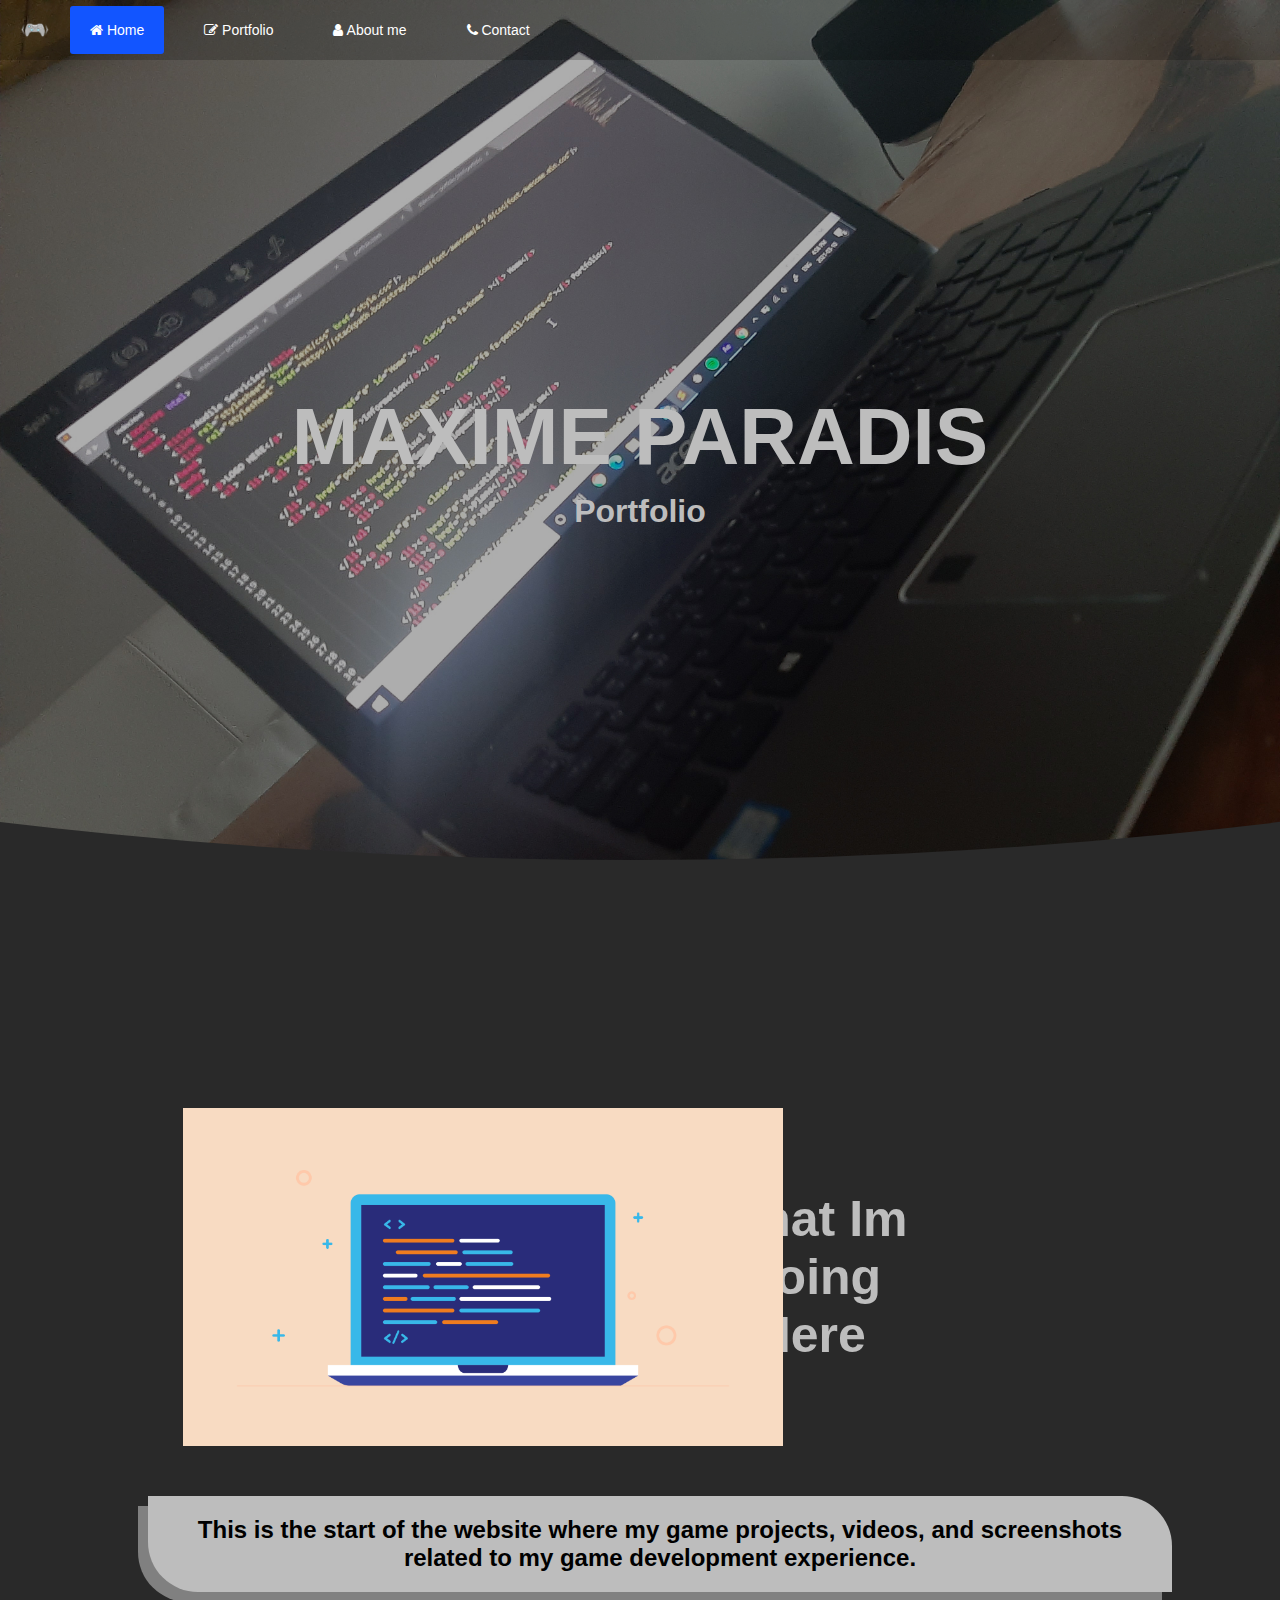
<file: index.html>
<html lang="en">
    <head>
        <meta charset="UTF-8">
        <meta name="Maxime Paradis Porfolio" content="width=device-width, initial-scale=1.0">
        <link rel="stylesheet" type="text/css" href="style.css"/>
        <link rel="stylesheet" href="https://stackpath.bootstrapcdn.com/font-awesome/4.7.0/css/font-awesome.min.css"/>
        <title>Maxime Paradis Porfolio</title>
    </head>
    <body>
        <nav id="nav">
            <a href="index.html">
            <img class = "Logo" src="portfolioImg/Logo.png"></a>
            <ul>
                <li><a href="index.html"  class="active" id="Home"><i class="fa fa-home" ></i> Home</a>
                    <ul>
                        <li><a href="#">Information</a></li>
                    </ul>
                </li>
                <li><a href="Portfolio/portfolio.html"><i class="fa fa-pencil-square-o"></i> Portfolio</a>
                    <ul>
                        <li><a href="#">Unreal Engine</a></li>
                        <li><a href="#">Unity</a></li>
                        <li><a herf="#">Ubisoft Next</a></li>
                    </ul>
                </li>
                <li><a href="aboutMe/aboutMe.html"><i class="fa fa-user"></i> About me</a>
                    <ul>
                        <li><a href="#">Education</a></li>
                        <li><a href="#">Experiance</a></li>
                    </ul>
                </li>
                <li><a href="contact/contact.html"><i class="fa fa-phone"></i> Contact</a>
                    <ul>
                        <li><a href="#">Contact info</a></li>
                        <li><a href="#">LinkedIn</a></li>
                        <li><a href="#">GitHub</a></li>
                    </ul>
                </li>
            </ul>
        </nav>
        <section>
                <div class="content">
                    <h1 class = "title"><strong>Maxime Paradis</strong></h1>
                    <h2>Portfolio</h2>
                </div>
        </section>
        <div class="grid">
            <div class="box">
                <div class="stuff">
                    <div class="img">
                        <img src="indexImg/ProgrammingIllustration.png">
                    </div>
                </div>
            </div>
            <div class="box">
                <div class="stuff">
                    <h3 class = "rightText">What Im Doing Here</h3>
                </div>
            </div>
            <div class="box">
                <div class="stuff">
                    <p class="text-block">This is the start of the website where my game projects, videos, and screenshots related to my game development experience.</p>          
                </div>
            </div>
        </div>
    </body>
</html>
</file>
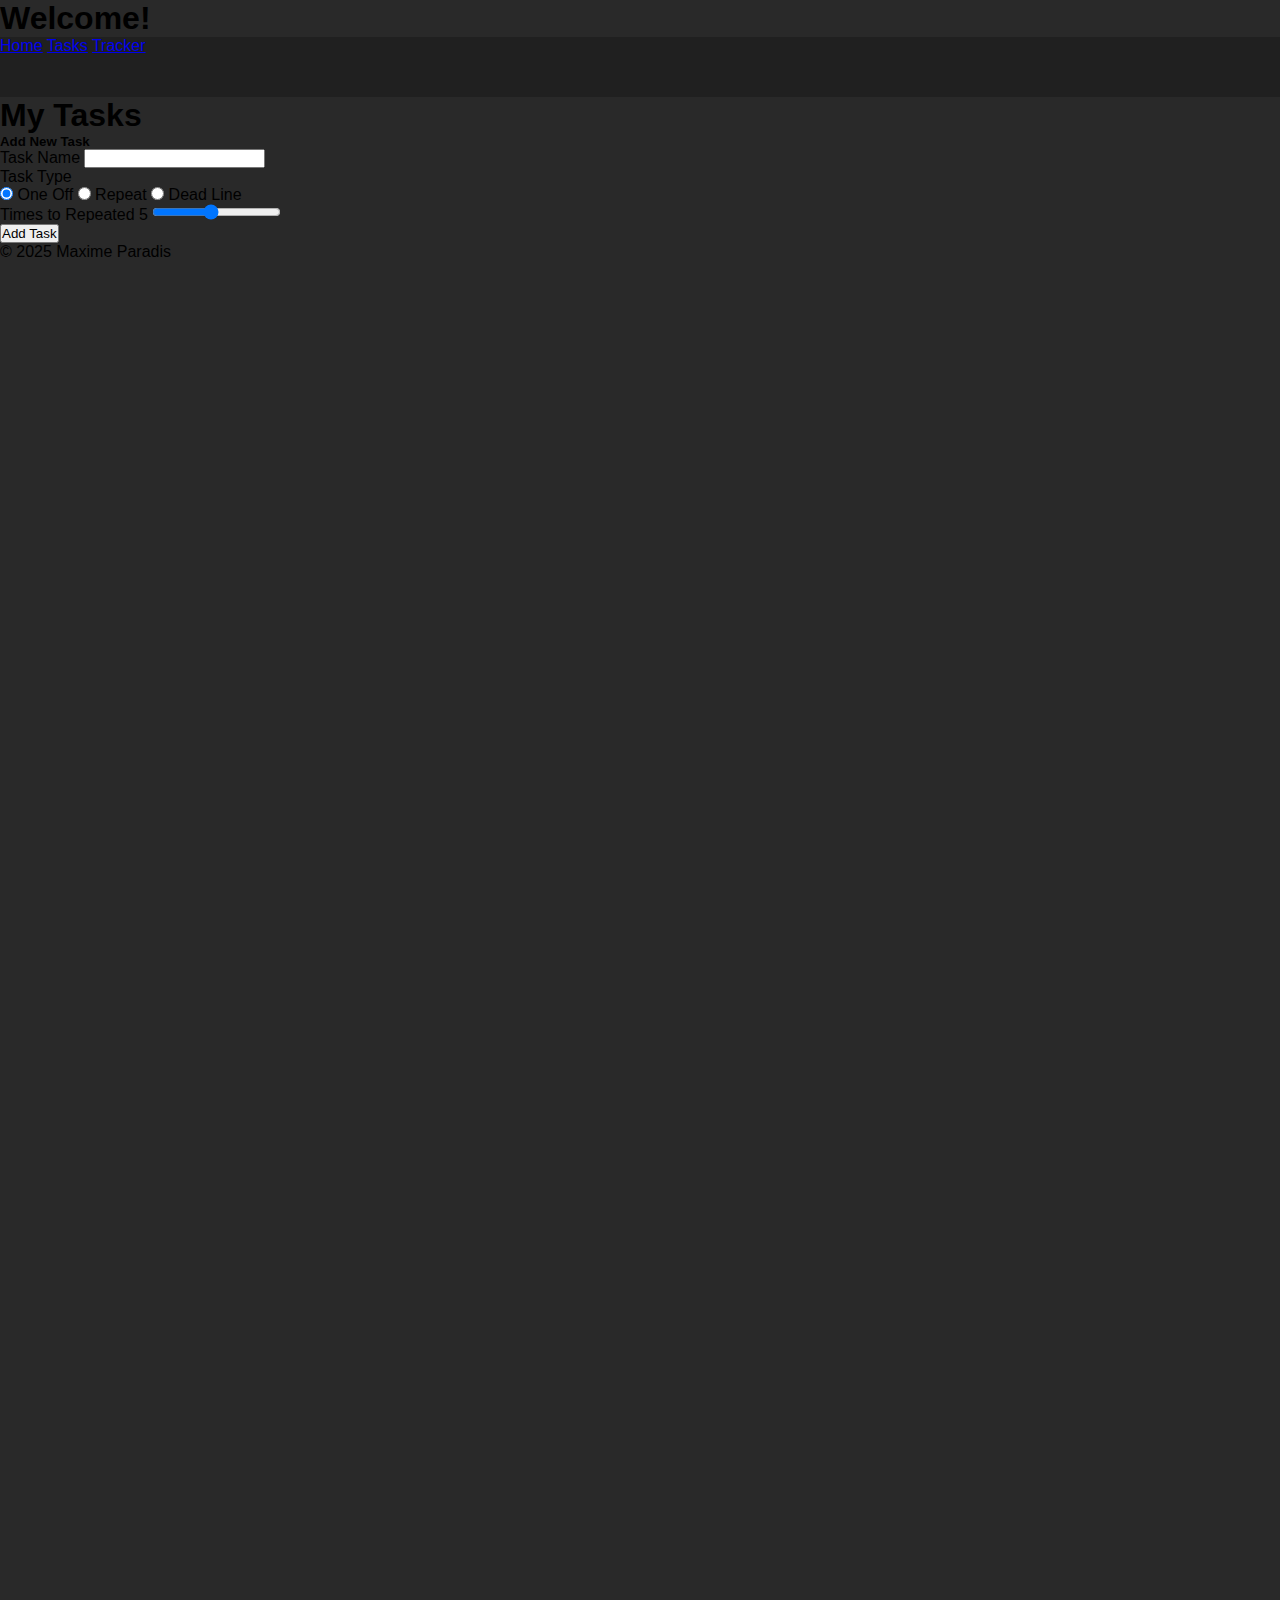
<file: tasks.html>
<!DOCTYPE html>
<html lang="en">
<head>
    <meta charset="UTF-8">
    <meta name="viewport" content="width=device-width, initial-scale=1.0">
    <title>My First Website</title>
    <link rel="stylesheet" href="style.css">
</head>
<body>
    <header>
        <h1>Welcome!</h1>
        <nav>
            <a href="index.html">Home</a>
            <a href="tasks.html">Tasks</a>
            <a href="tracker.html">Tracker</a>
        </nav>    
    </header>

    <main>

    <div class="container my-4">
    <h1 class="mb-4">My Tasks</h1>

    <!-- Accordion container for tasks -->
    <div class="accordion mb-4" id="tasksAccordion">
      <!-- JS will inject accordion items here -->
    </div>


        <!-- New Task Form -->
        <div class="card">
        <div class="card-body">
            <h5 class="card-title">Add New Task</h5>
            <form id="newTaskForm">
            <!-- Task name -->
            <div class="mb-3">
                <label for="taskName" class="form-label">Task Name</label>
                <input type="text" class="form-control" id="taskName" required>
            </div>

            <!-- Label choice (3 options) -->
            <div class="mb-3">
                <label class="form-label">Task Type</label>
                <div class="btn-group" role="group" aria-label="Task Label">
                <input type="radio" class="btn-check" name="taskLabel" id="label1" value="1" autocomplete="off" checked>
                <label class="btn btn-outline-primary" for="label1">One Off</label>

                <input type="radio" class="btn-check" name="taskLabel" id="label2" value="2" autocomplete="off">
                <label class="btn btn-outline-primary" for="label2">Repeat</label>

                <input type="radio" class="btn-check" name="taskLabel" id="label3" value="3" autocomplete="off">
                <label class="btn btn-outline-primary" for="label3">Dead Line</label>
                </div>
            </div>

            <!-- Slider -->
            <div class="mb-3">
                <label for="TimesPerDay" class="form-label">
                Times to Repeated <span id="sliderValue">5</span>
                </label>
                <input type="range" class="form-range" id="sliderTimes" min="1" max="10" value="5">
            </div>

            <!-- Submit -->
            <button type="submit" class="btn btn-primary">Add Task</button>
            </form>
        </div>
        </div>
        </div>
    </section>
    </main>

    <footer>
        <p>&copy; 2025 Maxime Paradis</p>
    </footer>
    <script src="script.js"></script>
    <!-- Bootstrap JS (for collapse, etc.) -->
    <script
        src="https://cdn.jsdelivr.net/npm/bootstrap@5.3.2/dist/js/bootstrap.bundle.min.js">
    </script>
</body>
</html>
</file>
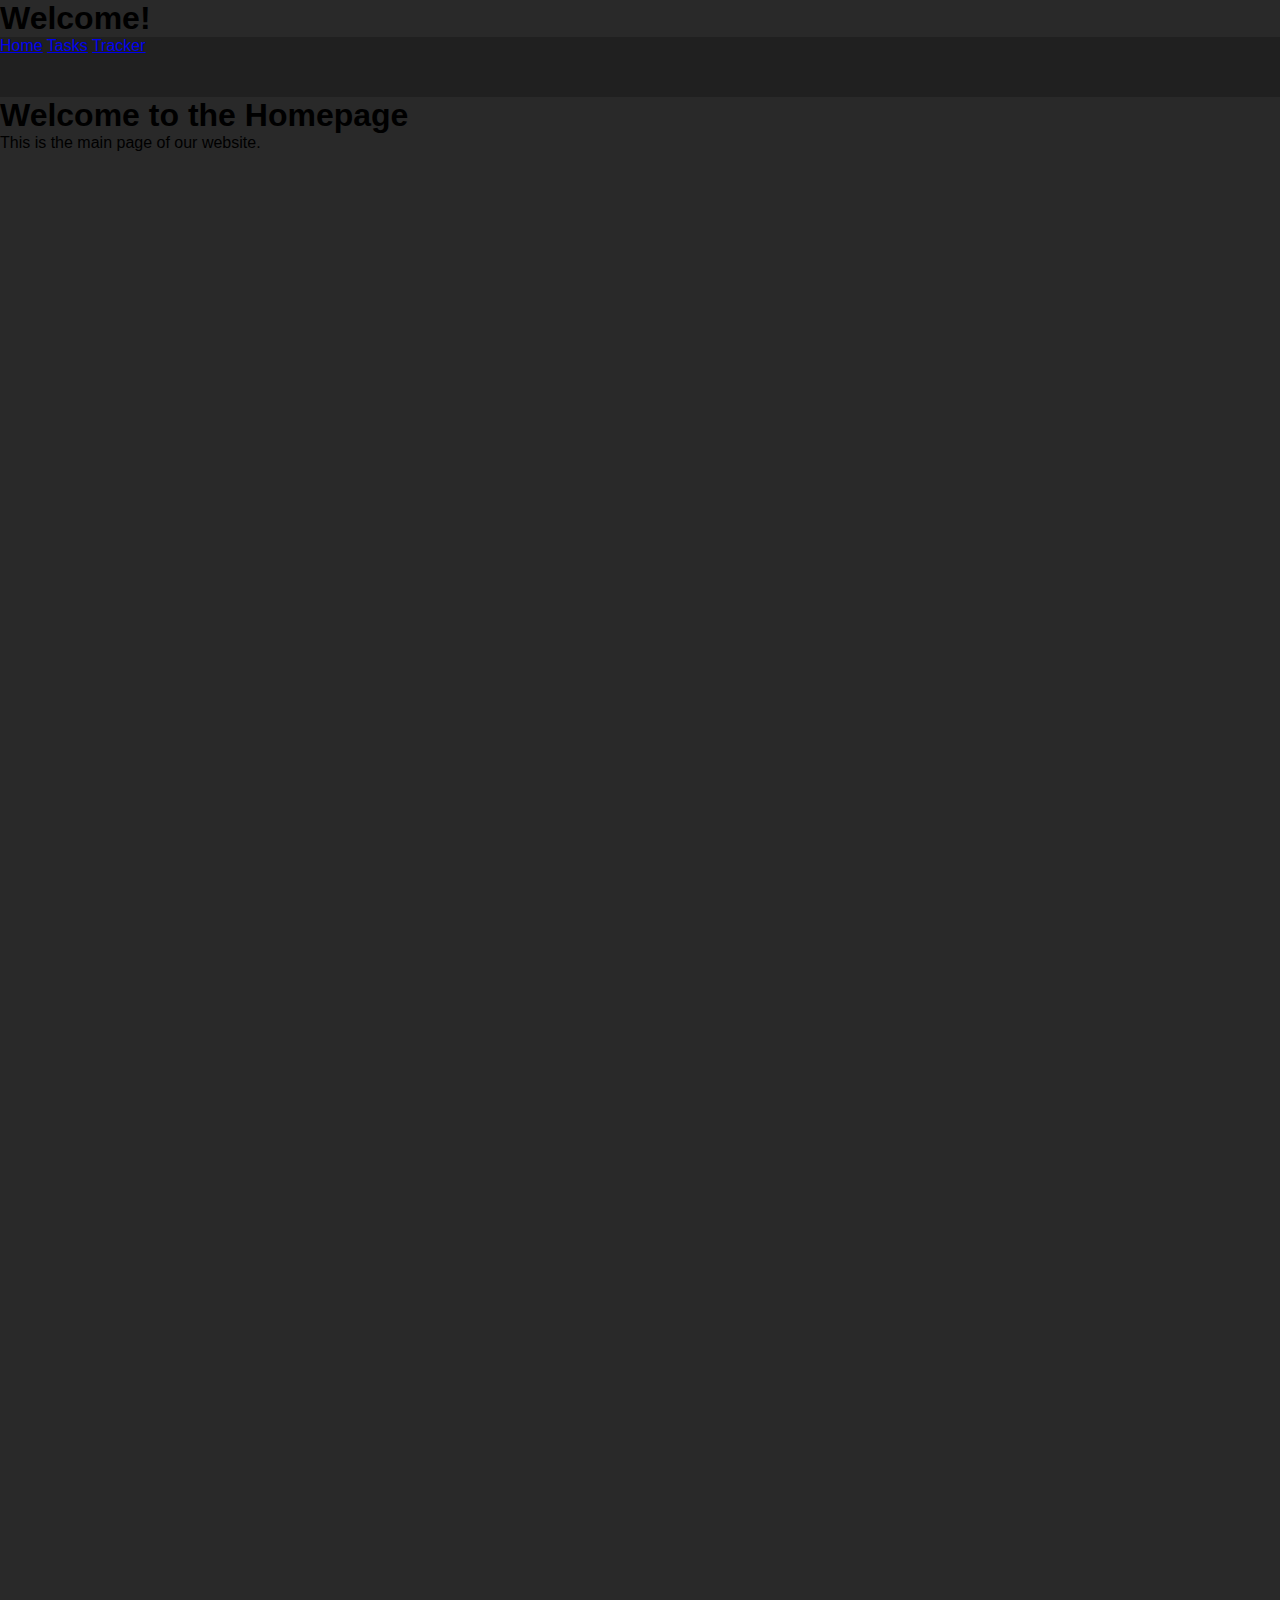
<file: tracker.html>
<!DOCTYPE html>
<html lang="en">
<head>
    <meta charset="UTF-8">
    <meta name="viewport" content="width=device-width, initial-scale=1.0">
    <title>Habit Tracker</title>
    <link rel="stylesheet" href="style.css">
</head>
<body>
    <header>
        <h1>Welcome!</h1>
        <nav>
            <a href="index.html">Home</a>
            <a href="tasks.html">Tasks</a>
            <a href="tracker.html">Tracker</a>
        </nav>    
    </header>
    
    <h1>Welcome to the Homepage</h1>
    <p>This is the main page of our website.</p>
</body>
</html>
</file>
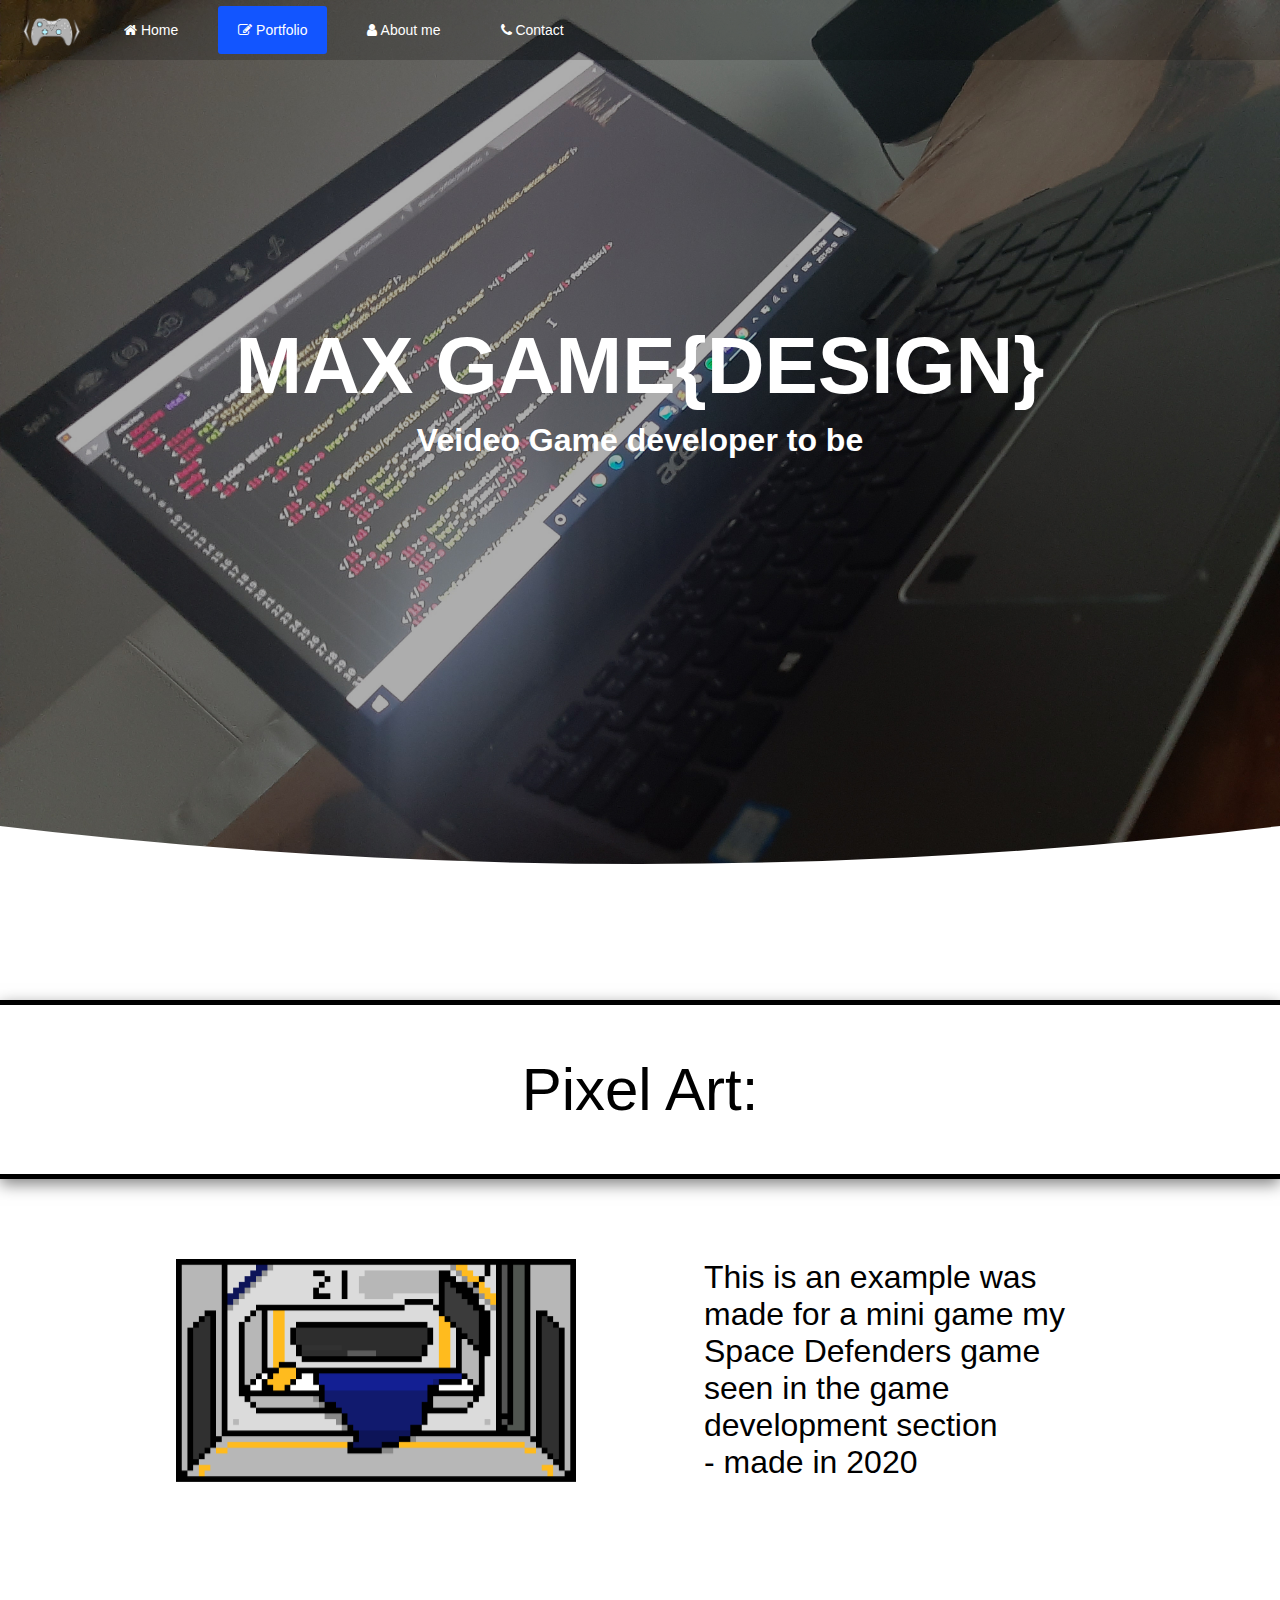
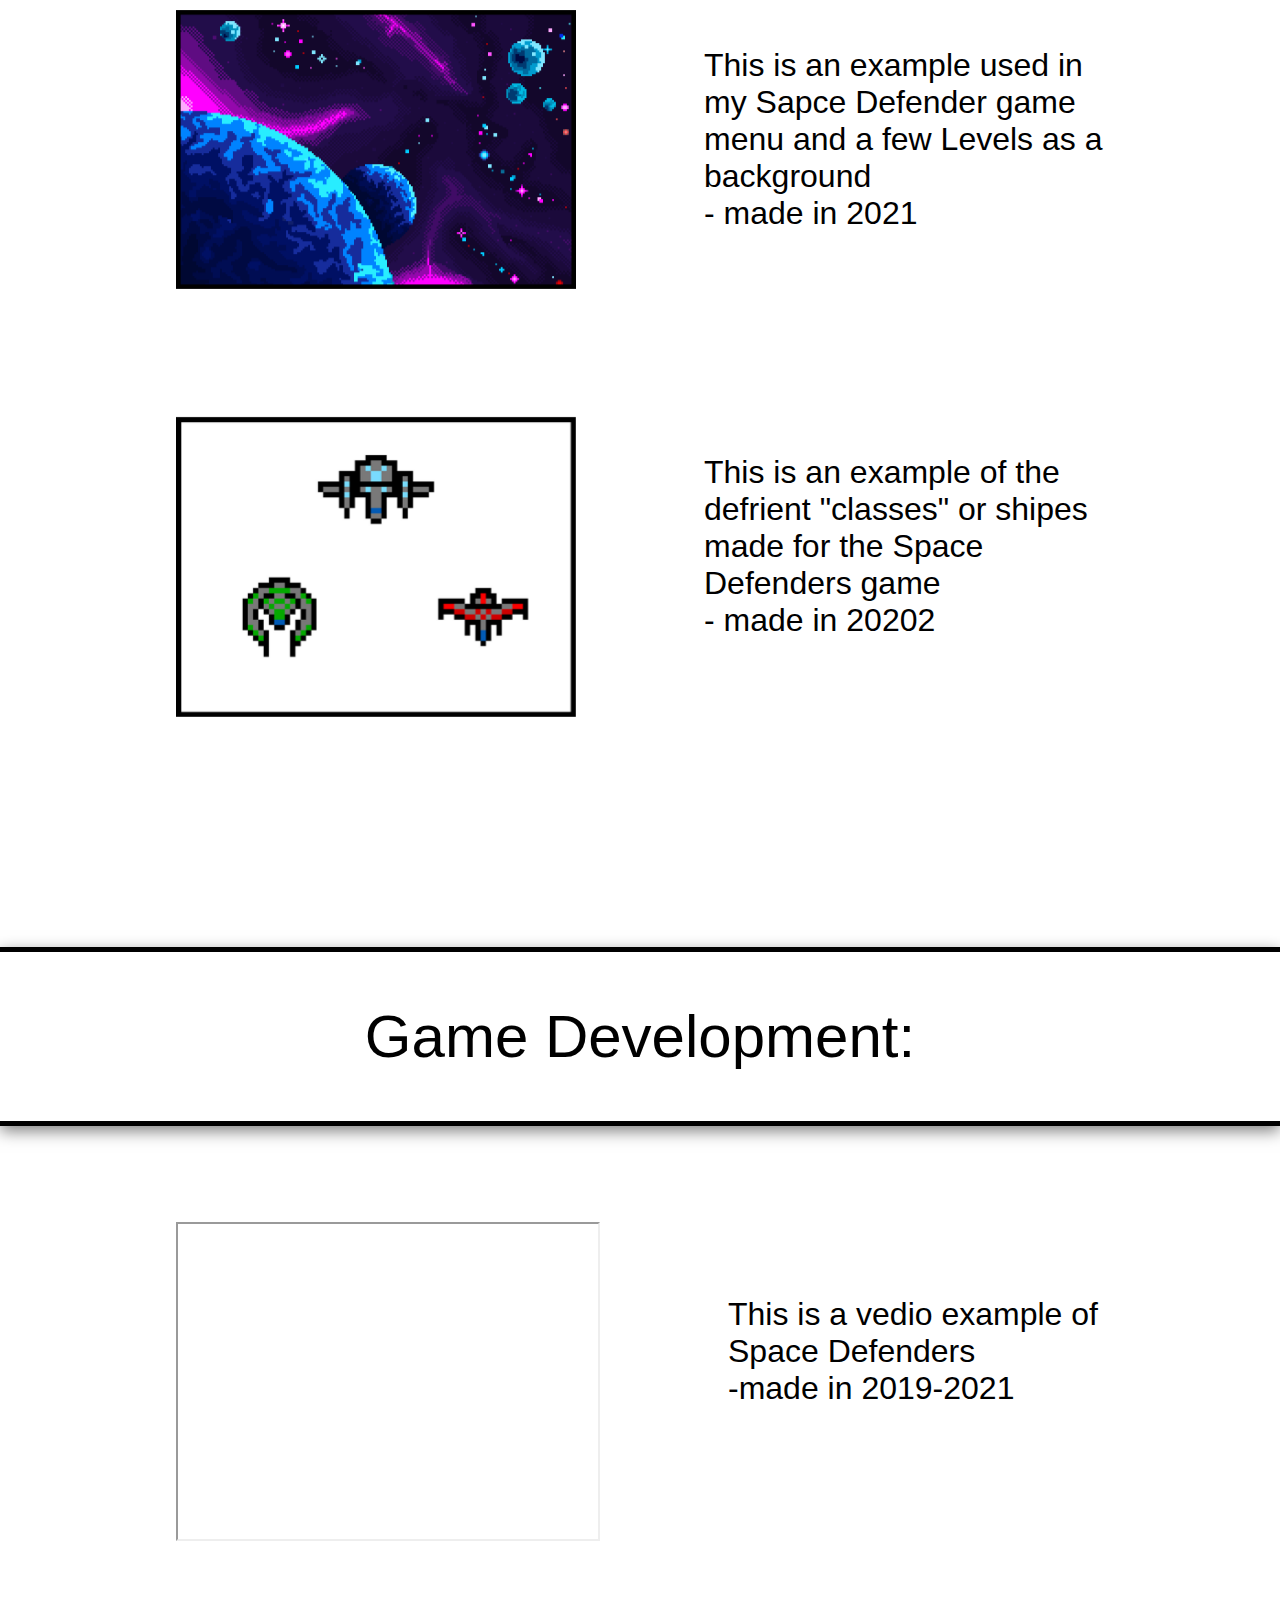
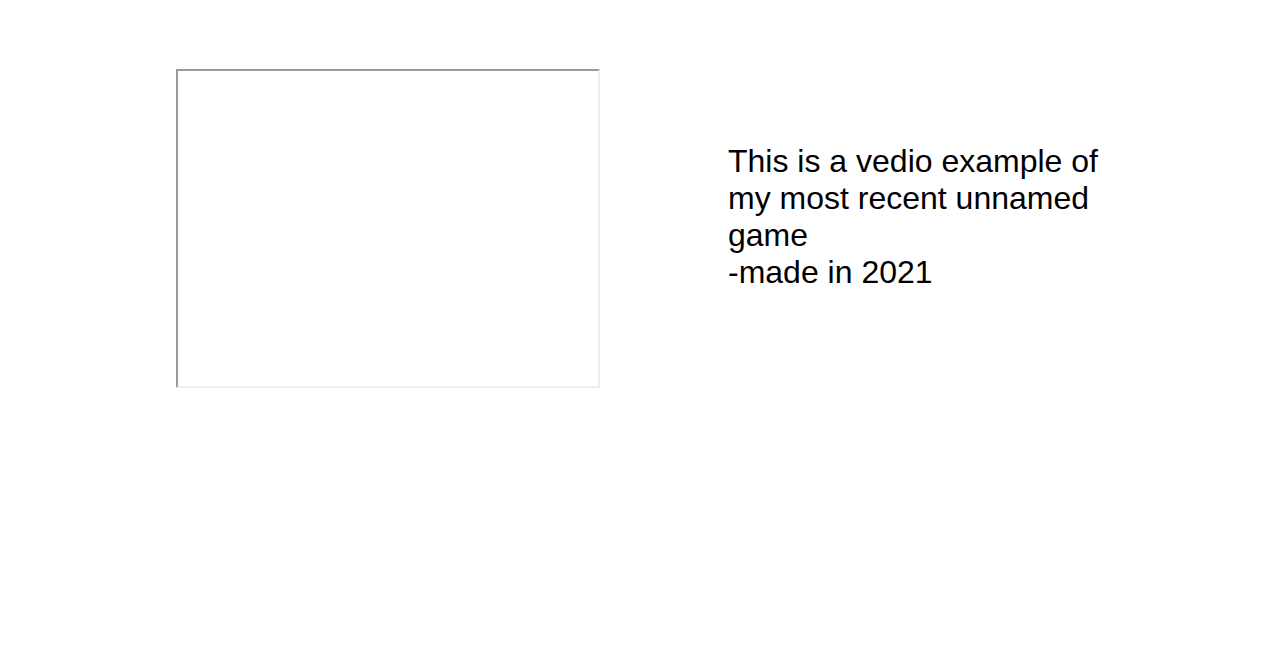
<file: portfolio_html/portfolio/portfolio.html>
<!DOCTYPE html>
<html>
<head>
	<title>Porfolio</title>
    <meta name = "viewport" content = "width = device-width, initial-scale=1">
	<link rel="stylesheet" type="text/css" href="style.css"/>
	<link rel="stylesheet" href="https://stackpath.bootstrapcdn.com/font-awesome/4.7.0/css/font-awesome.min.css"/>
</head>
<body>
<nav id="nav">
    <a href="../index.html">
    <img class = "Logo" src="portfolioImg/Logo.png"></a>
    <ul>
        <li><a href="../index.html" id="Home"><i class="fa fa-home" ></i> Home</a>
            <ul>
                <li><a href="#">Information</a></li>
            </ul>
        </li>
        <li><a href="portfolio/portfolio.html" class="active"><i class="fa fa-pencil-square-o"></i> Portfolio</a>
            <ul>
                <li><a href="#">Pixel art</a></li>
                <li><a href="#">Game development</a></li>
                <li><a href="#">Web development</a></li>
            </ul>
        </li>
        <li><a href="../aboutMe/aboutMe.html"><i class="fa fa-user"></i> About me</a>
            <ul>
                <li><a href="#">Education</a></li>
                <li><a href="#">Plans</a></li>
                <li><a href="#">Bio</a></li>
            </ul>
        </li>
        <li><a href="../contact/contact.html"><i class="fa fa-phone"></i> Contact</a>
            <ul>
                <li><a href="#">Contact info</a></li>
            </ul>
        </li>
    </ul>
</nav>
<section>
        <div class="content">
            <h1 class = "title"><strong>Max Game{Design}</strong></h1>
            <h2>Veideo Game developer to be</h2>
        </div>
    </section>
    <div>
            <p>&nbsp</p>
           <p>&nbsp</p>
            <div class = "">
                <div class ="wrapperB">
                    <div class = "white">
                        <h1 class = "title2"><a id="pixelArt"><strong>Pixel Art:</strong></a></h1> 
                    </div>
                </div>
            </div>
        <div class="wrapper">
            <div>
                <img class="exampleImg" src="portfolioImg/StationBedRight.png">
            </div>
            <div class =>
                <span>This is an example was made for a mini game my Space Defenders game seen in the game development section <br> - made in 2020
                </span>
            </div>
            <div>
                <img class="exampleImgback" src="portfolioImg/donebackground.png">
            </div>
            <div >
                <span><br>This is an example used in my Sapce Defender game menu and a few Levels as a background <br> - made in 2021</span>
            </div>
            <div>
                <img class="exampleImg" src="portfolioImg/collection.jpg">
            </div>
            <div >
                <span><br>This is an example of the defrient "classes" or shipes made for the Space Defenders game <br> - made in 20202</span>
            </div>
        </div>
            <div >
                <br><br><br>
            <div class = "banner">
                <div class ="wrapperC">
                    <div class = "white">
                        <h1 class = "title2"><a id="gameDev"><strong>Game Development:</strong></a></h1> 
                    </div>
                </div>
            </div>
            <div class="wrapper">
                <iframe width="420" height="315"
                    src="https://www.youtube.com/embed/tgbNymZ7vqY">
                </iframe>
                <span><br><br>This is a vedio example of Space Defenders<br>-made in 2019-2021</span>
                <iframe width="420" height="315"
                    src="https://www.youtube.com/embed/tgbNymZ7vqY">
                </iframe>
                <span><br><br>This is a vedio example of my most recent unnamed game<br>-made in 2021</span>
                <br><br><br><br>
            </div>
</body>
</html>
</file>
<file: style.css>
*{
	margin:0px;
	padding:0px;}
body{
	font-family:sans-serif;
	min-height: 350vh;
	background-color:rgb(41, 41, 41);
	}
nav{
	width: 100%;
	height: 60px;
	background-color:rgba(0,0,0,0.2);
}
nav p {
	color:#fff;
	font-size:24px;
	font-family: sans-serif;
	line-height: 55px;
	float:left;
	padding: 0 40px 0 40px}
nav ul {
	display: inline-flex;
	float:left;}
nav ul li{
	float:left;
	list-style:none;
	color:#fff;
	position:relative;
	margin-right: 20px;}
nav ul li a{
	display:block;
	font-family: sans-serif;
	color:#fff;
	font-size:14px;
	position:relative;
	top:6px;
	padding:16px 20px;
	border-radius: 4px;
	text-decoration: none;}
nav ul li a:hover{
	background-color: #1255FF;}
nav ul li ul{
	display:none;
	position:absolute;
	background-color:rgb(000,000,100);
	padding:10px;
	border-radius:4px 4px 4px 4px;}
nav ul li:hover ul {
	position:absolute;
	top:3.4em;
	display:block;
	background-color: rgba(0, 0, 0,0.2)}
nav ul li ul li{
	width: 180px;
	padding-bottom:12px;
	border-radius:4px 4px 0 0;
	border-bottom: 1px dotted #fff;}
nav ul li ul li:last-child{
	border-bottom:none;}
nav ul li ul li a {
	padding:8px 14px 8px 14px;}
nav ul li ul li a:hover{
	background-color: #1255FF;}
p{
	background-color: rbg(000,000,100)}
h3{
	text-align: center;
	font-size:50px;
	color:rgb(189, 189, 189);
}
section{
	z-index:-2;
	position:relative;
	bottom:100px;
	width:100%;
	height:100vh;
	background-image:url("indexImg/backgroundHome.jpg");
	background-size:cover;
	background-attachment: fixed;
	background-color:black;
	background-filter:brightness(60%);
	display:flex;
	justify-content:center;
	align-items:center;
	clip-path: circle(600vh at 50% -500vh);
	animation: slide 20s infinite;
}
section .content{
	max-width:1000px;
	text-align: center;
	position:relative;
	top:25px;
}
section .content h1{
	text-transform: uppercase;
	font-size:5em;
	color:rgb(189, 189, 189);
	font-weight:700;
	position:relative;
	top: 50px;
}
section .content h2{
	position:relative;
	font-size:2em;
	color:rgb(189, 189, 189);
}
section .content img{
	z-index: -1;
	width:20%;
	display: inline-flex;
	align-items: center;
}
.Logo{
	float:left;
	margin-top: 15px;
	margin-left: 20px;
	margin-right: 20px;
	display: block;
	width:5%;
}
.link {
  position: relative;
}
.middle {
  transition: .5s ease;
  opacity: 0;
  position: absolute;
  top: 50%;
  left: 50%;
  transform: translate(-50%, -50%);
  -ms-transform: translate(-50%, -50%);
  text-align: center;
}

.link:hover .image {
  opacity: 0.3;
}

.link:hover .middle {
  opacity: 1;
}

.text {
  background-color: #1255FF;
  color: white;
  font-size: 16px;
  padding: 16px 32px;
}
.active{
	background-color:#1255FF ;
    border-radius: 3px;
}
.text-block{
	margin-bottom: 5em;
	min-width: 100%;
	color:black;
	font-size:24px;
	font-weight:600;
	padding: 20px;
	border-radius: 0 50px 0 50px ;
	background-color:rgb(189, 189, 189) ;
	text-align: center;
	box-shadow: -10px 10px grey;}
.imgSideRight{
	z-index: -1;
	position:absolute;
	top:760px;
	left:560px;
	width:600px;
	height:400px;
}
.title{
	color:white;
	font-size:45px;
	padding-bottom: 60px;}
.userName:hover{
    } 
.navv{
	width: 100%;
	height: 500px;
	background-color:#fff;
    position:relitive;
    bottom:800px;
}
.rightText{
	margin-left: 10%;
}
Text{
	background: black;
	grid-area: Text;
	grid-column: span 2;
}
.leftImg{
	z-index: -1;
	max-width: 20%;
	min-width: 5%;
	position:absolute;
	top:100%;
	left:10%;
}
.wrapper{
	margin:5em 22em 22em 22em;
	display:grid;
	grid-template-columns: 1fr 1fr;
	grid-column-gap: 0.2em;
	grid-row-gap: 0.2em;
	align-content: center;
}
.wrapper img{
	opacity: 1;
    display: block;
	width:100%;
	height:100%;
	transition: .5s ease;
	backface-visibility: hidden;
}
.logo{
	width:30px;
}

.grid {
	position: relative;
	max-width: 100%;
	display: grid;
	grid-template-columns:repeat(100%);
	grid-template-rows: minmax(100px,auto);
	margin: 10%;
	grid-auto-flow: dense;
	grid-gap: 10px;
	place-items: center;
}

.grid .box{
	min-width: 40%;
	padding: 20px;
	display: grid;
	place-items: center;
	text-align: center;
}

.grid .box img{
	position:relative;
	max-width: 600px;
}
.grid .box:nth-child(1)
{
	grid-column: span 2;
	margin-left: 40%;
}
.grid .box:nth-child(2)
{
	grid-column: span 2;
	margin-right: 40%;
}
.grid .box:nth-child(3)
{
	grid-column: span 4;
}

@keyframes slide {
	0%{
		background-image: url("indexImg/backgroundHome.jpg");
	}
	25%{
		background-image: url("indexImg/coding.jpg");
	}
	50%{
		background-image: url("indexImg/backgroundHome.jpg");
	}
	75%{
		background-image: url("indexImg/coding.jpg");
	}

}
</file>
<file: portfolio_html/portfolio/style.css>
*{
	margin:0px;
	padding:0px;}
body{
	font-family:sans-serif;
	min-height: 350vh;
	}
nav{
	width: 100%;
	height: 60px;
	background-color:rgba(0,0,0,0.2);
}
nav p {
	color:#fff;
	font-size:24px;
	font-family: sans-serif;
	line-height: 55px;
	float:left;
	padding: 0 40px 0 40px}
nav ul {
	display: inline-flex;
	float:left;}
nav ul li{
	float:left;
	list-style:none;
	color:#fff;
	position:relative;
	margin-right: 20px;}
nav ul li a{
	display:block;
	font-family: sans-serif;
	color:#fff;
	font-size:14px;
	position:relative;
	top:6px;
	padding:16px 20px;
	border-radius: 4px;
	text-decoration: none;}
nav ul li a:hover{
	background-color: #1255FF;}
nav ul li ul{
	display:none;
	position:absolute;
	background-color:rgb(000,000,100);
	padding:10px;
	border-radius:4px 4px 4px 4px;}
nav ul li:hover ul {
	position:absolute;
	top:3.4em;
	display:block;
	background-color: rgba(0, 0, 0,0.2)}
nav ul li ul li{
	width: 180px;
	padding-bottom:12px;
	border-radius:4px 4px 0 0;
	border-bottom: 1px dotted #fff;}
nav ul li ul li:last-child{
	border-bottom:none;}
nav ul li ul li a {
	padding:8px 14px 8px 14px;}
nav ul li ul li a:hover{
	background-color: #1255FF;}
p{
	background-color: rbg(000,000,100)}
h3{
	text-align: center;
	font-size:50px;
	color:black;
}
section{
	z-index:-2;
	position:relative;
	bottom:100px;
	width:100%;
	height:100vh;
	background-image:url("portfolioImg/backgroundHome.jpg");
	background-size:cover;
	background-attachment: fixed;
	background-color:black;
	background-filter:brightness(60%);
	display:flex;
	justify-content:center;
	align-items:center;
	clip-path: circle(600vh at 50% -500vh);
	animation: slide 20s infinite;
}
section .content{
	max-width:1000px;
	text-align: center;
}
section .content h1{
	text-transform: uppercase;
	font-size:5em;
	font-color:white;
	font-weight:700;
	position:relative;
}
section .content h2{
	position:relative;
	bottom:50px;
	font-size:2em;
	color:white;
}
.Logo{
	float:left;
	margin-left: 20px;
	margin-right: 20px;
	display: block;
	width:5%;
}
.link {
  position: relative;
}
.middle {
  transition: .5s ease;
  opacity: 0;
  position: absolute;
  top: 50%;
  left: 50%;
  transform: translate(-50%, -50%);
  -ms-transform: translate(-50%, -50%);
  text-align: center;
}

.link:hover .image {
  opacity: 0.3;
}

.link:hover .middle {
  opacity: 1;
}

.text {
  background-color: #1255FF;
  color: white;
  font-size: 16px;
  padding: 16px 32px;
}
.active{
	background-color:#1255FF ;
    border-radius: 3px;
}
.text-block{
	margin-bottom: 5em;
	min-width: 100%;
	color:black;
	font-size:24px;
	font-weight:600;
	padding: 20px;
	border-radius: 0 50px 0 50px ;
	background-color:white;
	text-align: center;
	box-shadow: -10px 10px grey;}
.imgSideRight{
	z-index: -1;
	position:absolute;
	top:760px;
	left:560px;
	width:600px;
	height:400px;
}
.title{
	text-align: center;
	color:white;
	font-size:45px;
	padding-bottom: 60px;}
.userName:hover{
    } 

.Container {
    width: 90%;
    min-width: 500px;
    margin: auto;
}
.containerImg{
	display:flex;
	align-items:center;
	justify-content:center;
	margin:190px 100px 0 600px;
}
.leftImg{
	z-index: -1;
	width:500px;
	position:absolute;
	top:900px;
	left:10%;
}
.wrapper{
	margin:5em 11em 5em 11em;
	display:grid;
	grid-template-columns: 1fr 1fr;
	grid-column-gap: 8em;
	grid-row-gap: 8em;
	justify-content: center;
  	align-content: center;
}
.wrapper img{
	opacity: 1;
    display: block;
	width:100%;
	height:100%;
	transition: .5s ease;
	backface-visibility: hidden;
	border-width: 5px;
	border-color:black;
}
.wrapper span{
	font-size: 200%;
}
.border{
	padding:50px;
	box-shadow: -10px 10px grey;
	border-radius: 0 50px 0 50px ;
}
.title2{
	text-align: center;
	font-weight:5;
	font-size: 60px;
	padding:50px;
	margin:0 3em 0 3em;
}
.banner{
	margin:6em 0 6em 0;
	display:grid;
	grid-template-columns: 1fr;
	grid-column-gap: 2em;
	align-content: center;
}
.wrapperB {
	z-index: -2;
	position:relative;
	background-image:url("portfolioImg/pixel.jpg");
	background-attachment: fixed;
	background-filter:opacity(0.5);
	background-size: cover;
	background-repeat: no-repeat;

}
.white {
	border-top:thick solid black;
	border-bottom: thick solid black;
	box-shadow: 0 5px 15px rgba(0,0,0,.5);
	background-color:rgba(255,255,255,0.6);
}
.wrapperC {
	z-index: -2;
	position:relative;
	background-image:url("portfolioImg/game.jpg");
	background-attachment: fixed;
	background-filter:opacity(0.5);
	background-size: cover;
	background-repeat: no-repeat;

}
@keyframes slide {
	0%{
		background-image: url("portfolioImg/backgroundHome.jpg");
	}
	25%{
		background-image: url("portfolioImg/coding.jpg");
	}
	50%{
		background-image: url("portfolioImg/backgroundHome.jpg");
	}
	75%{
		background-image: url("portfolioImg/coding.jpg");
	}

}
</file>
